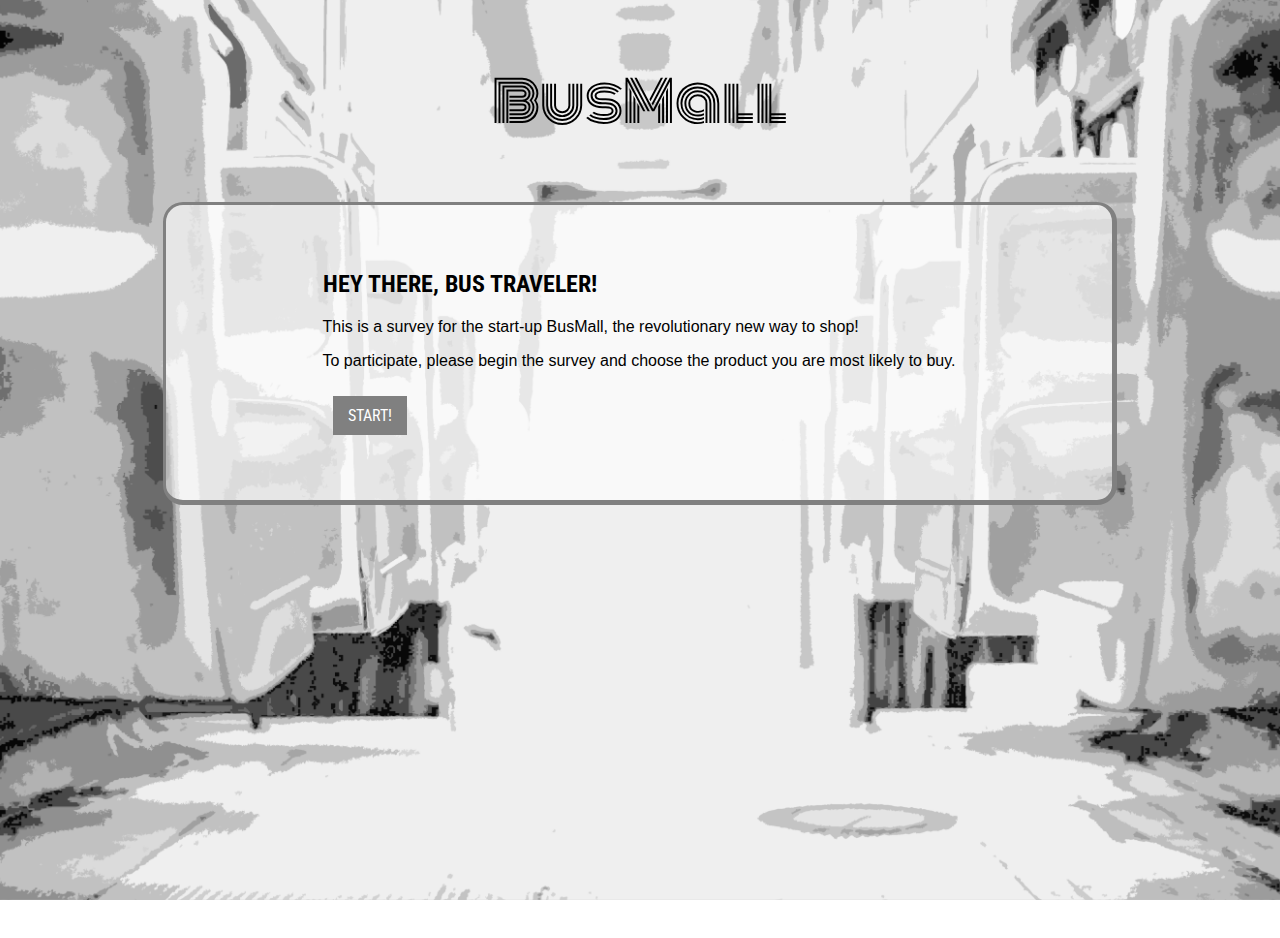
<file: index.html>
<!DOCTYPE html>
<html>
    <head>
        <title>Bus Mall</title>
       <link rel="stylesheet" id='css' href="style.css">
       <link href="https://fonts.googleapis.com/css?family=Monoton|Roboto+Condensed" rel="stylesheet">
       </head>

    <body>

        <header>
            <h1>BusMall</h1>
        </header>
        <section id="board">
            <div id="intro">
                <h2>HEY THERE, BUS TRAVELER!</h2>
                <p> This is a survey for the start-up BusMall, the revolutionary new way to shop!</p>
                <p> To participate, please begin the survey and choose the product you are most likely to buy.</p>
                <input type="submit" id="startGame" value="START!">	
            </div>
        </section>

        <section id="results">
            <div id="left" class="canvasCont">
                <canvas id="pieChart" height="150px" width="120px"></canvas>
            </div>
            <section id="extro">
                <h2>Your Results!</h2>
                <p>The pie-chart on the left will show you your selections 
                    this round (mouseover to see the item for each slice!).
                </p><p>
                    The chart below displays the choices of all of our users.
                </p>
            </section>
            <div id="bottom" class="canvasCont">
                <canvas id="barChart" height="500px" width="700px"></canvas>
            </div>
        </section>

        <script src="assets/js/product.js"></script>
        <script src="assets/js/app.js"></script>
        <script src="assets/js/Chart.js"></script>
    </body>

</html>
</file>
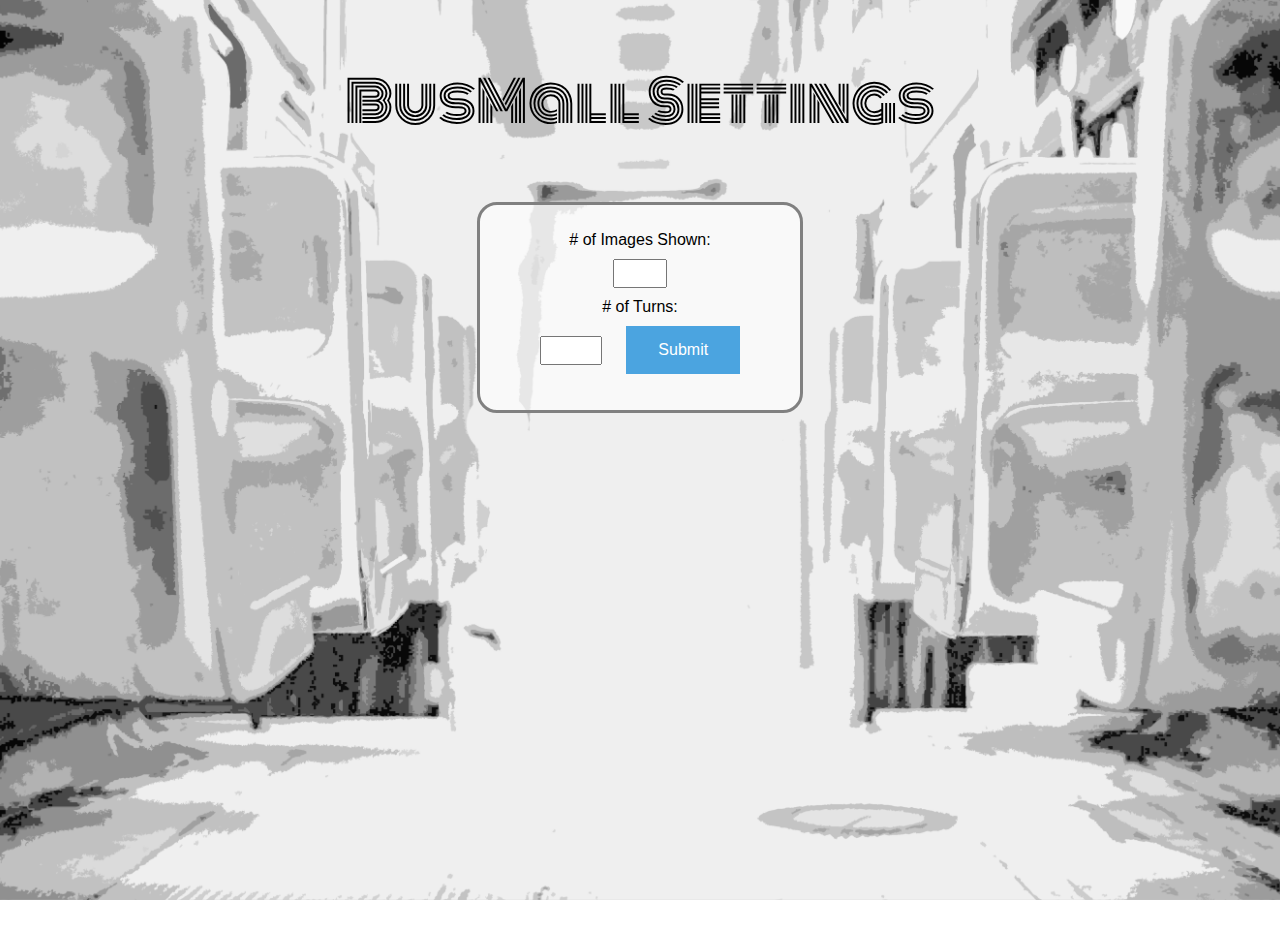
<file: admin.html>
<!DOCTYPE html>
<html>
    <head>
       <link rel="stylesheet" id='css' href="style.css">
       <link href="https://fonts.googleapis.com/css?family=Monoton|Roboto+Condensed" rel="stylesheet">
       </head>
       <body>
        
        <h1> BusMall Settings</h1>
        <section id="formCont">
            <form><p>
                <label for="images">
                    # of Images Shown:
                </label><br>
                <input type="number" name="images" max="5" min="2" step="1" required><br>
                <label for="turns">
                    # of Turns:
                </label><br>
                <input type="number" name="turns" max="25" min="5" step="1" required><bgr>
                <input type="submit">
                </p>
            </form>
        </section>
        <script src="assets/js/settings.js"></script>
       </body>
</html>
</file>
<file: style.css>
html, body{
    margin: 0;
    height: 100%;
}

header{
    width: 40%;
    margin: auto;
}

body {
    padding: 0;
    background-image: url('assets/images/bus2.png');
    background-repeat: no-repeat;
    background-size: cover;
    background-position: center center;
    background-attachment: fixed;
}

h1 {
    font-family: 'Monoton', cursive;
    display: block;
    text-align: center;
    font-size: 3.5em;
    padding: 20px 0px;
    font-weight: normal;
}

h2 {
    font-family: 'Roboto Condensed', sans-serif;
}

p {
    font-family: Arial, Helvetica, sans-serif;
}

#intro {
    padding: 20px 50px 0px 50px;
}

#intro input[type=submit] {
    font-family: 'Roboto Condensed', sans-serif;
    font-size: 1em;
    margin-top: 10px;
    margin-bottom: 40px;
    background-color: gray;
    color: white;
    border: none;
    padding: 10px 15px 10px 15px;
}

#board {
    width: 70%;
    min-width: 700px;
    margin: auto;
    padding: 25px;
    background: rgba(255, 255, 255, 0.6);
    border: 3px solid gray;
    border-bottom: 5px solid gray;
    border-right: 5px solid gray;
    border-radius: 20px;

    display: flex;
    flex-wrap: wrap;
    justify-content: space-around;
    align-items: baseline;
    align-content: space-between;
}

#board .click{
    height: 200px;
    width: 200px;
    background-size: cover;
    background-repeat: no-repeat;
    cursor: pointer;
    border: 2px solid darkgray;
    border-radius: 5px;
    margin: 15px;
    transition: all 0.2s ease;
    flex: 0 0 auto;
}

#board .click:hover{
    -webkit-transform: scale(1.05);
    -ms-transform: scale(1.05);
    transform: scale(1.05);
    box-shadow: 0 0 11px rgba(33,33,33,.2); 
}

#results {
    display: none;
    flex-wrap: wrap;
    justify-content: center;
    margin: auto;
    width: 70%;
    background: rgba(255, 255, 255, 0.6);
    border: 3px solid gray;
    border-bottom: 5px solid gray;
    border-right: 5px solid gray;
    border-radius: 20px;
    padding: 15px;
}

#left{
    flex: 1 0 auto;
    height: 40%;
    width: 50%;
}

#extro{
    flex: 0 1 auto;
    height: 40%;
    width: 35%;
    text-align: right;
    padding-right: 20px;
}

#bottom{
    flex: 1 0 auto;
    min-height: 61%;
    width: 100%;
}

#formCont{
    width: 300px;
    margin: auto;
    background: rgba(255, 255, 255, 0.6);
    border: 3px solid gray;
    border-radius: 20px;
    text-align: center;
    padding: 10px;
}

input{
    margin: 10px;
    padding: 5px;
}

input[type=submit]{
    background-color: rgb(75, 164, 224); /* Green */
    border: none;
    color: white;
    padding: 15px 32px;
    text-align: center;
    text-decoration: none;
    display: inline-block;
    font-size: 16px;
}
</file>
